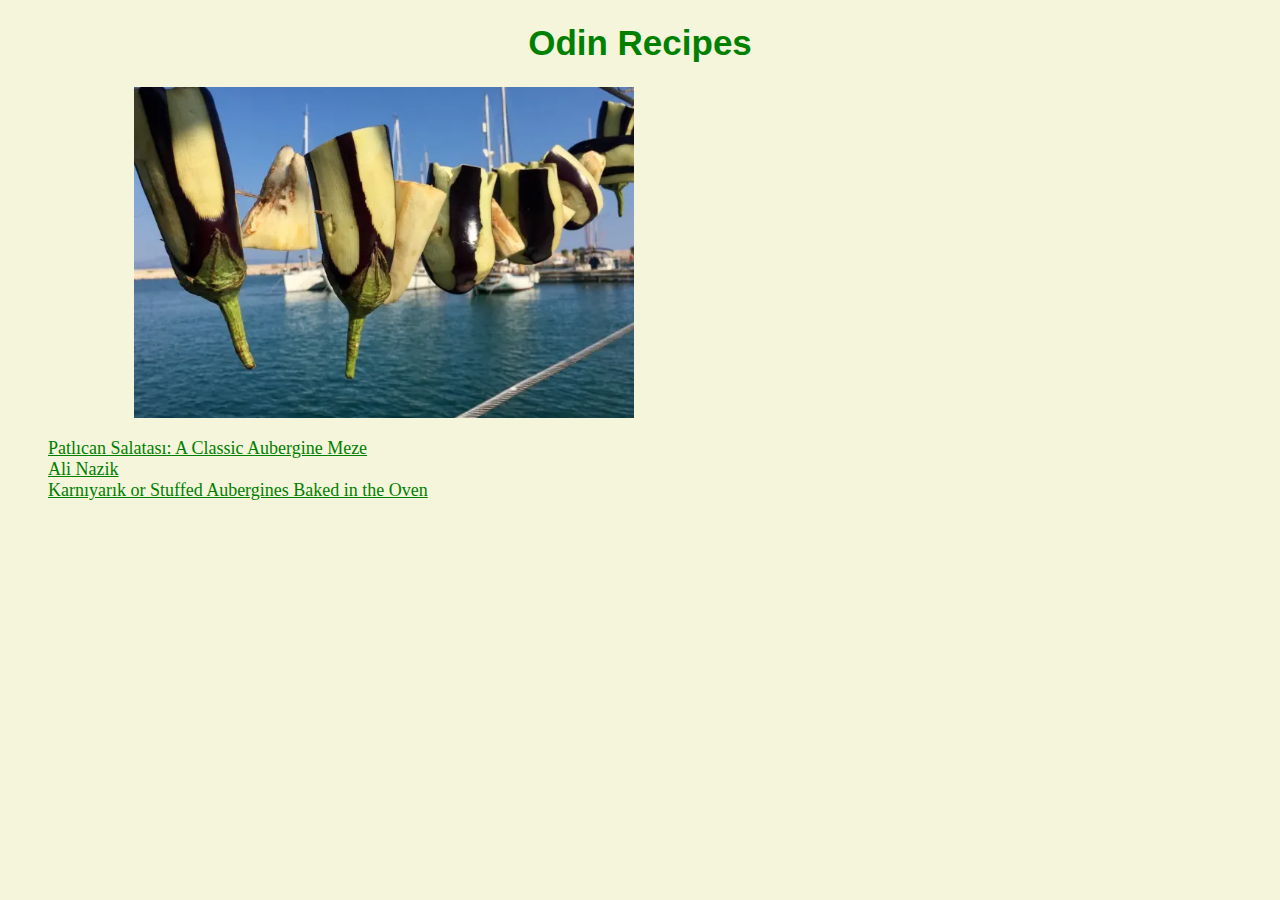
<file: index.html>
<!DOCTYPE html>
<html lang="en">
<head>
    <meta charset="UTF-8">
    <meta http-equiv="X-UA-Compatible" content="IE=edge">
    <meta name="viewport" content="width=device-width, initial-scale=1.0">
    <link rel="stylesheet" href="./css-files/style.css">
    <title>Odin's</title>
</head>
<body>
    <h1>Odin Recipes</h1>
    <img src="./images/patlican.webp" alt="">
    <ul>
        <li><a href="./recipes/patlicansalatasi.html" target="_blank" rel="noopener noreferrer">Patlıcan Salatası: A Classic Aubergine Meze</a>
        </li>
        <li><a href="./recipes/alinazik.html" target="_blank" rel="noopener noreferrer">Ali Nazik</a></li>
        <li><a href="./recipes/karniyarik.html" target="_blank" rel="noopener noreferrer">Karnıyarık or Stuffed Aubergines Baked in the Oven</a></li>
    </ul>
        
</body>
</html>
</file>
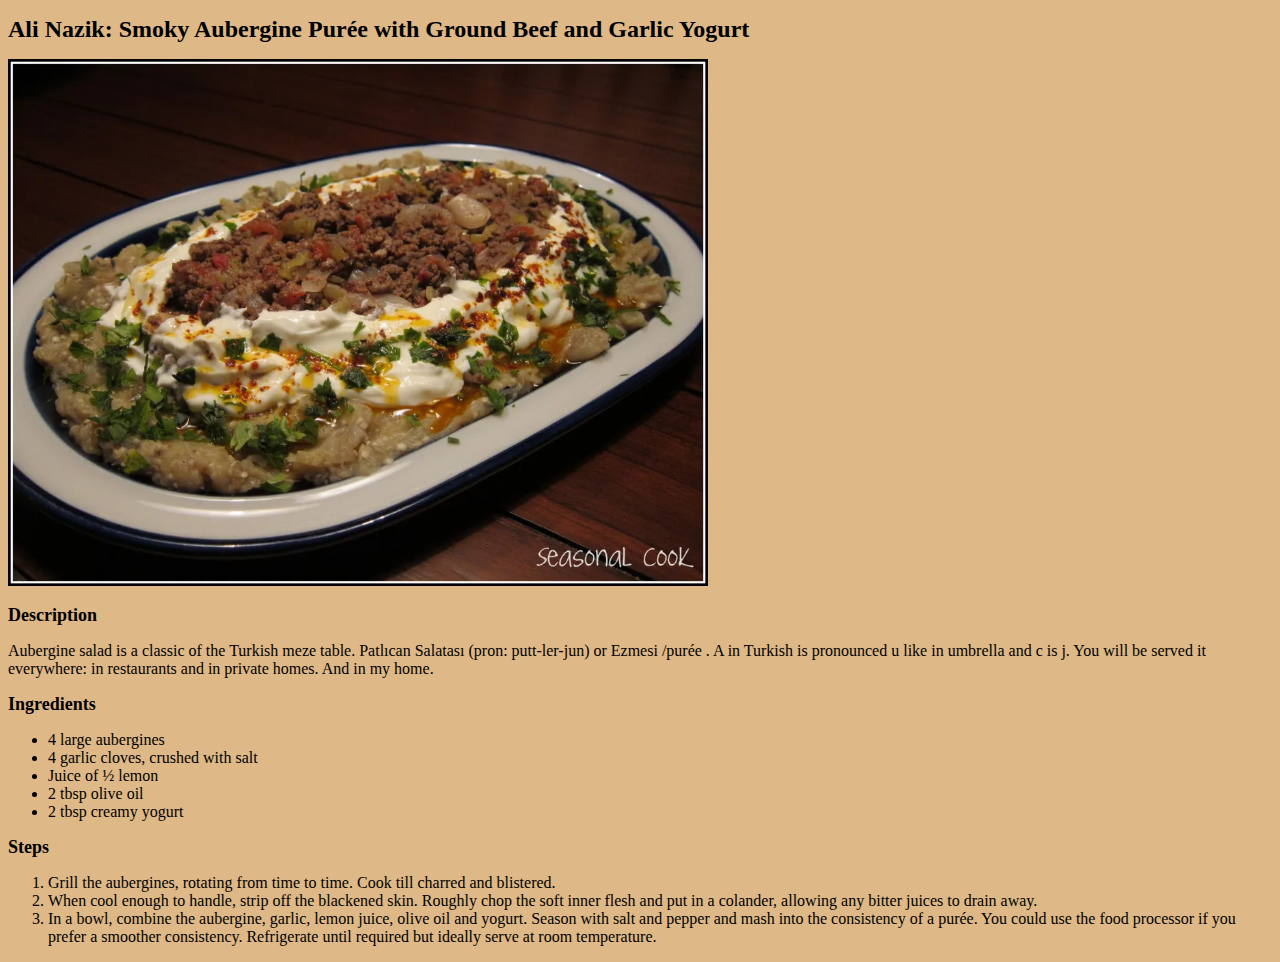
<file: recipes/alinazik.html>
<!DOCTYPE html>
<html lang="en">
<head>
    <meta charset="UTF-8">
    <meta http-equiv="X-UA-Compatible" content="IE=edge">
    <meta name="viewport" content="width=device-width, initial-scale=1.0">
    <link rel="stylesheet" href="../css-files/recipes.css">
    <title>Ali Nazik: Smoky Aubergine Purée with Ground Beef and Garlic Yogurt</title>
</head>
<body>
   <h1>Ali Nazik: Smoky Aubergine Purée with Ground Beef and Garlic Yogurt</h1>
   <img src="../images/alinazik.webp" alt="Ali Nazik"> 
    <h2>Description</h2>
    <p>Aubergine salad is a classic of the Turkish meze table. Patlıcan Salatası (pron: putt-ler-jun) or Ezmesi /purée .  A in Turkish is pronounced u like in umbrella and c is j. You will be served it everywhere: in restaurants and in private homes. And in my home.</p>
    <h2>Ingredients</h2>
    <ul>
        <li>4 large aubergines</li>
        <li>4 garlic cloves, crushed with salt</li>
        <li>Juice of ½ lemon</li>
        <li>2 tbsp olive oil</li>
        <li>2 tbsp creamy yogurt</li>
    </ul>
    <h2>Steps</h2>
    <ol>
        <li>Grill the aubergines, rotating from time to time. Cook till charred and blistered.</li>
        <li>When cool enough to handle, strip off the blackened skin. Roughly chop the soft inner flesh and put in a colander, allowing any bitter juices to drain away.</li>
        <li> In a bowl, combine the aubergine, garlic, lemon juice, olive oil and yogurt. Season with salt and pepper and mash into the consistency of a purée. You could use the food processor if you prefer a smoother consistency.  Refrigerate until required but ideally serve at room temperature.</li>
    </ol>
</body>
</html>
</file>
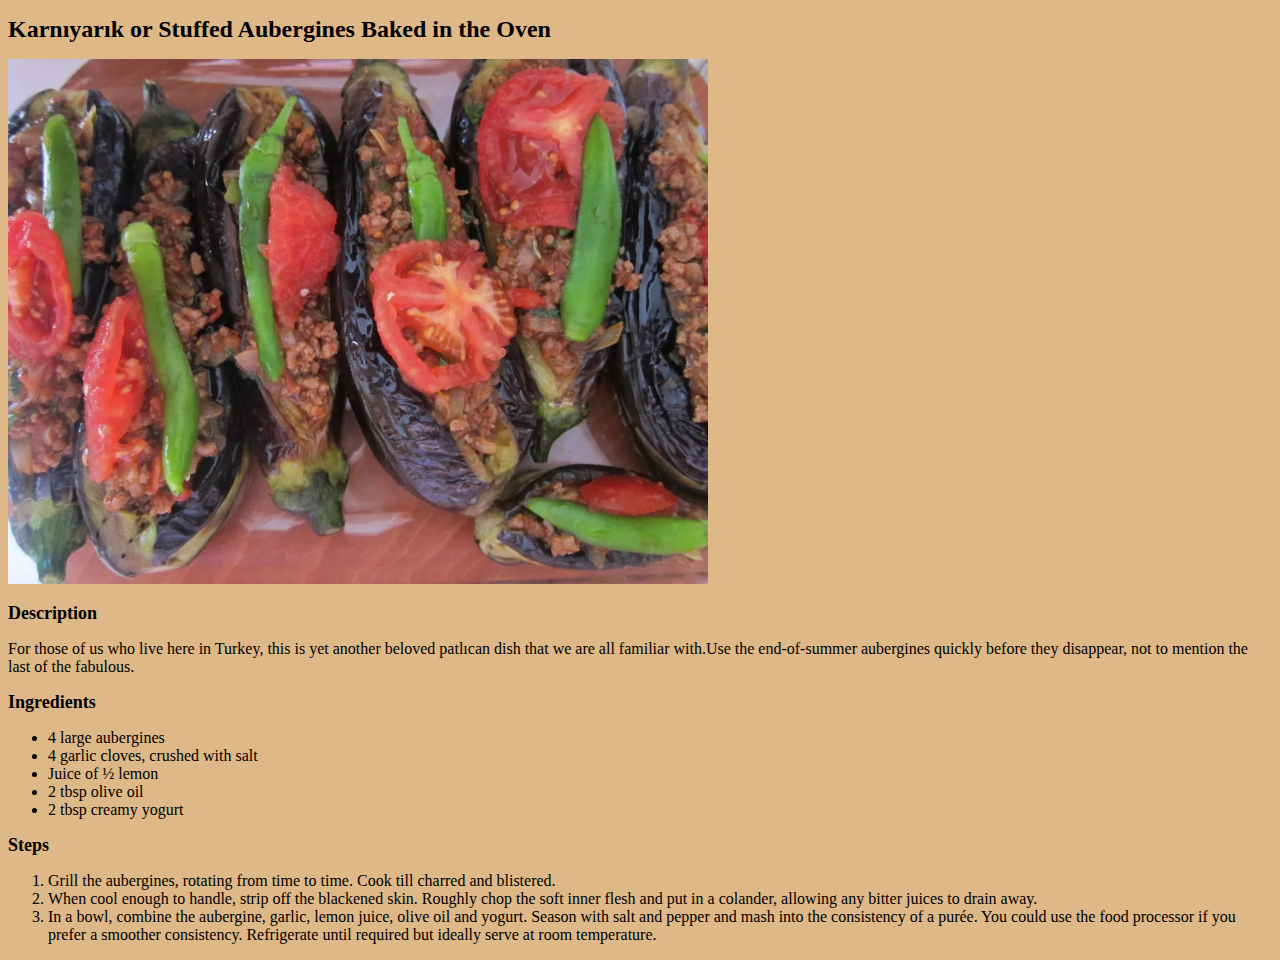
<file: recipes/karniyarik.html>
<!DOCTYPE html>
<html lang="en">
<head>
    <meta charset="UTF-8">
    <meta http-equiv="X-UA-Compatible" content="IE=edge">
    <meta name="viewport" content="width=device-width, initial-scale=1.0">
    <link rel="stylesheet" href="../css-files/recipes.css">
    <title>Ali Nazik: Smoky Aubergine Purée with Ground Beef and Garlic Yogurt</title>
</head>
<body>
   <h1>Karnıyarık or Stuffed Aubergines Baked in the Oven</h1>
   <img src="../images/ky.webp" alt="
   Karnıyarık"> 
    <h2>Description</h2>
    <p>For those of us who live here in Turkey, this is yet another beloved patlıcan dish that we are all familiar with.Use the end-of-summer aubergines quickly before they disappear, not to mention the last of the fabulous.</p>
    <h2>Ingredients</h2>
    <ul>
        <li>4 large aubergines</li>
        <li>4 garlic cloves, crushed with salt</li>
        <li>Juice of ½ lemon</li>
        <li>2 tbsp olive oil</li>
        <li>2 tbsp creamy yogurt</li>
    </ul>
    <h2>Steps</h2>
    <ol>
        <li>Grill the aubergines, rotating from time to time. Cook till charred and blistered.</li>
        <li>When cool enough to handle, strip off the blackened skin. Roughly chop the soft inner flesh and put in a colander, allowing any bitter juices to drain away.</li>
        <li> In a bowl, combine the aubergine, garlic, lemon juice, olive oil and yogurt. Season with salt and pepper and mash into the consistency of a purée. You could use the food processor if you prefer a smoother consistency.  Refrigerate until required but ideally serve at room temperature.</li>
    </ol>
</body>
</html>
</file>
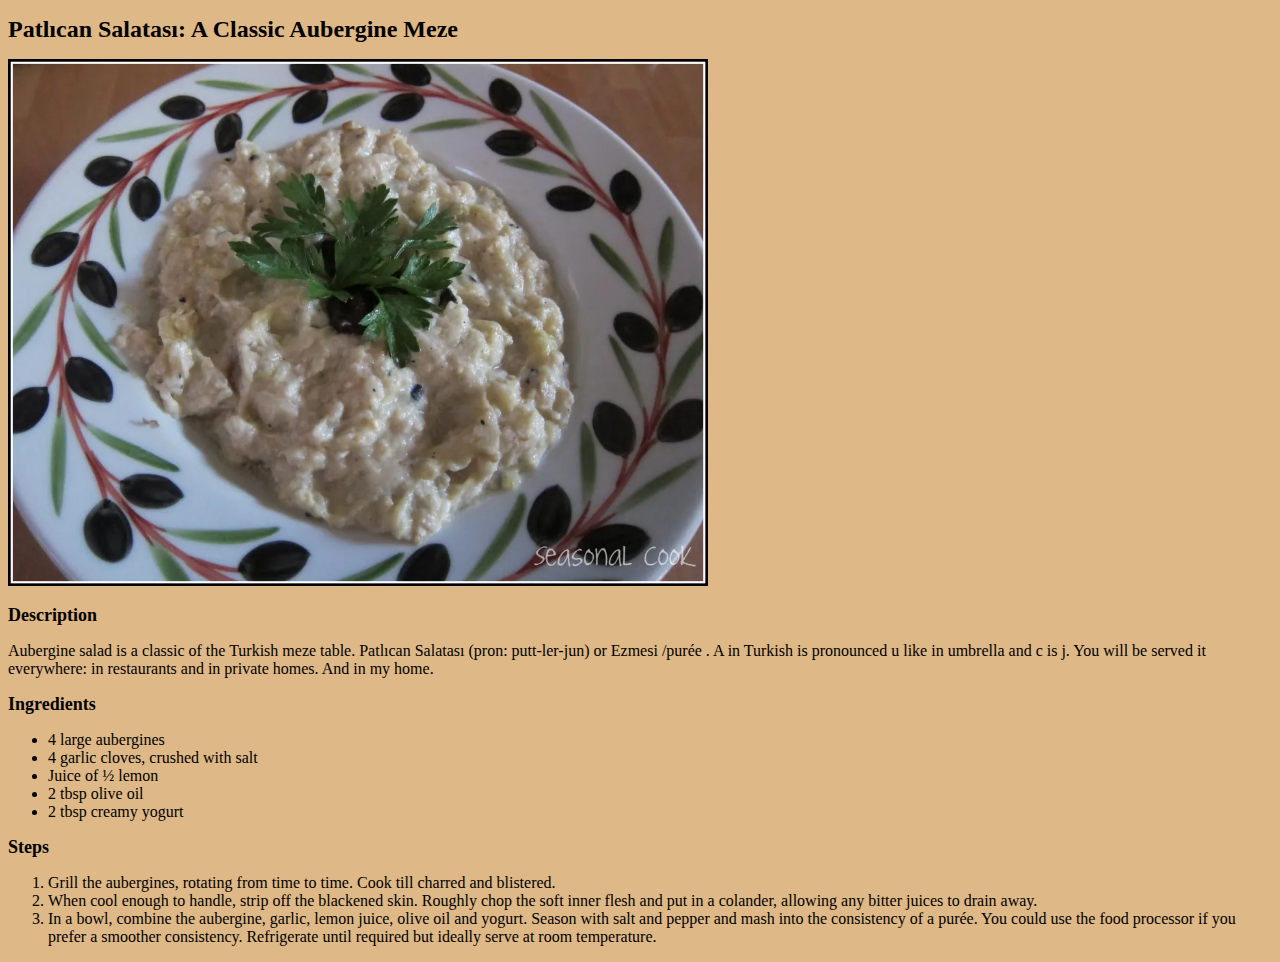
<file: recipes/patlicansalatasi.html>
<!DOCTYPE html>
<html lang="en">
<head>
    <meta charset="UTF-8">
    <meta http-equiv="X-UA-Compatible" content="IE=edge">
    <meta name="viewport" content="width=device-width, initial-scale=1.0">
    <link rel="stylesheet" href="../css-files/recipes.css">
    <title>Patlıcan Salatası: A Classic</title>
</head>
<body>
   <h1>Patlıcan Salatası: A Classic Aubergine Meze</h1>
   <img src="../images/starterpicofpatsalatasi.webp" alt="Patlıcan Salatası: A Classic Aubergine Meze"> 
    <h2>Description</h2>
    <p>Aubergine salad is a classic of the Turkish meze table. Patlıcan Salatası (pron: putt-ler-jun) or Ezmesi /purée .  A in Turkish is pronounced u like in umbrella and c is j. You will be served it everywhere: in restaurants and in private homes. And in my home.</p>
    <h2>Ingredients</h2>
    <ul>
        <li>4 large aubergines</li>
        <li>4 garlic cloves, crushed with salt</li>
        <li>Juice of ½ lemon</li>
        <li>2 tbsp olive oil</li>
        <li>2 tbsp creamy yogurt</li>
    </ul>
    <h2>Steps</h2>
    <ol>
        <li>Grill the aubergines, rotating from time to time. Cook till charred and blistered.</li>
        <li>When cool enough to handle, strip off the blackened skin. Roughly chop the soft inner flesh and put in a colander, allowing any bitter juices to drain away.</li>
        <li> In a bowl, combine the aubergine, garlic, lemon juice, olive oil and yogurt. Season with salt and pepper and mash into the consistency of a purée. You could use the food processor if you prefer a smoother consistency.  Refrigerate until required but ideally serve at room temperature.</li>
    </ol>
</body>
</html>
</file>
<file: css-files/style.css>
body {
    background-color: beige;
}


h1 {
    font-family: Verdana, Geneva, Tahoma, sans-serif;
    text-align: center;
    color: green;
    font-weight: 600;
    font-size: 35px;
}
li {
    list-style: none;
    font-size: 18px;
}

img {
    margin-right: 10%;
    margin-left: 10%;
    width: 500px;
    height: auto; 
    
}
 a {
    color: green;
 }
 a:hover {
    color: orangered;
    background-color: skyblue;
 }
</file>
<file: css-files/recipes.css>
body {
    background-color: burlywood;
    font-family: 'Times New Roman', Times, serif;
}

img {
    width: 700px;
    height: auto;
}

h1 {
    font-size: 24px;
}
h2 {
    font-size: 18px;
}
</file>
